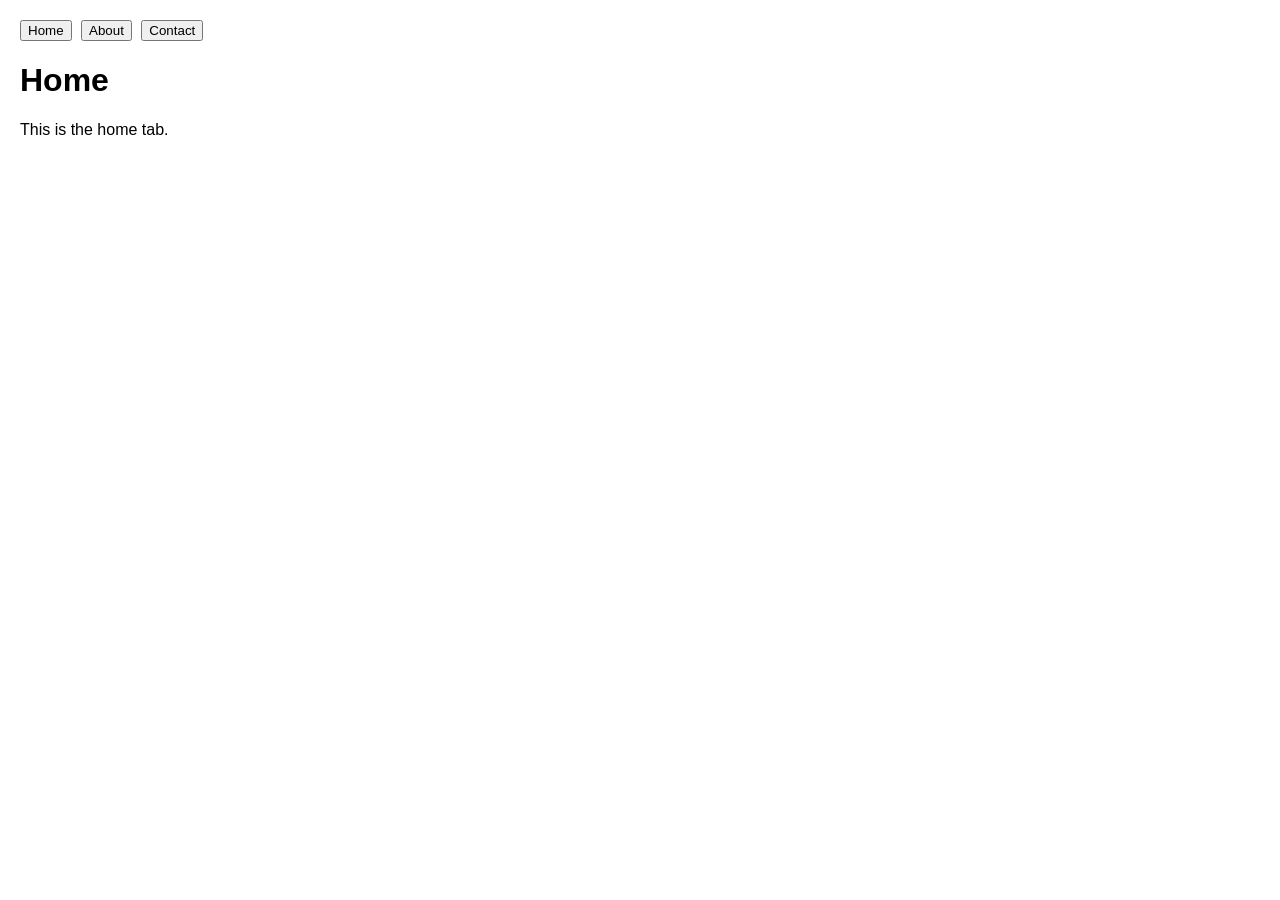
<file: index.html>
<!doctype html>
<html lang="en">
<head>
  <meta charset="utf-8">
  <title>Tabs</title>
  <meta name="viewport" content="width=device-width, initial-scale=1">

  <style>
    body {
      font-family: sans-serif;
      margin: 20px;
    }

    .tabs {
      margin-bottom: 10px;
    }

    .tabs button {
      margin-right: 5px;
    }

    .tab-content {
      display: none;
    }

    .tab-content.active {
      display: block;
    }
  </style>
</head>
<body>

  <div class="tabs">
    <button data-tab="home">Home</button>
    <button data-tab="about">About</button>
    <button data-tab="contact">Contact</button>
  </div>

  <div id="home" class="tab-content active">
    <h1>Home</h1>
    <p>This is the home tab.</p>
  </div>

  <div id="about" class="tab-content">
    <h1>About</h1>
    <p>This is the about tab.</p>
  </div>

  <div id="contact" class="tab-content">
    <h1>Contact</h1>
    <p>This is the contact tab.</p>
  </div>

  <script>
    const buttons = document.querySelectorAll('.tabs button');
    const tabs = document.querySelectorAll('.tab-content');

    buttons.forEach(button => {
      button.addEventListener('click', () => {
        const target = button.dataset.tab;

        tabs.forEach(tab => {
          tab.classList.toggle('active', tab.id === target);
        });
      });
    });
  </script>

</body>
</html>
</file>
